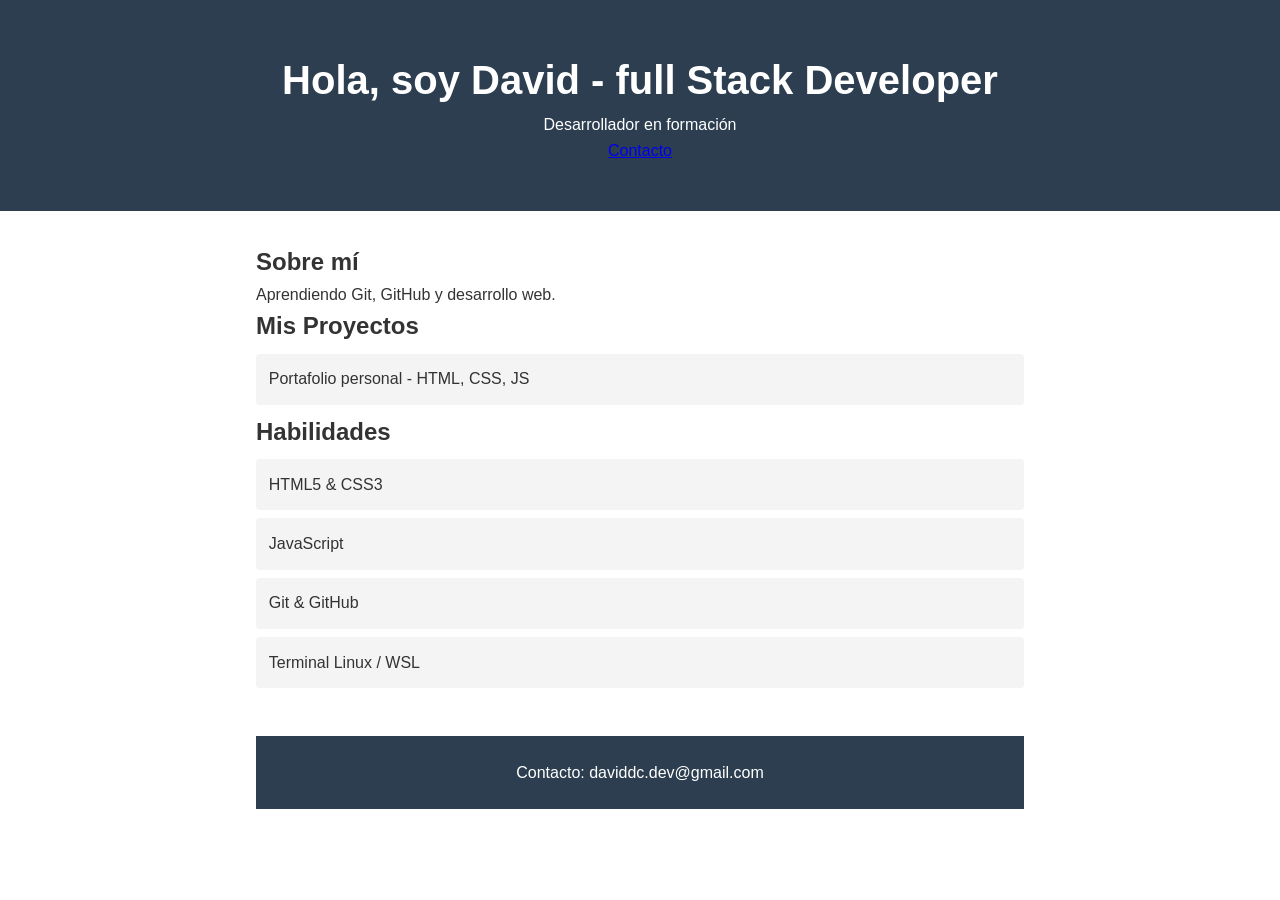
<file: index.html>
<!DOCTYPE html>

<html lang="es">

<head>

    <link rel="stylesheet" href="style.css">
    <meta charset="UTF-8">

    <meta name="viewport" content="width=device-width, initial-scale=1.0">

    <title>David - Portafolio</title>

</head>

<body>

    <header>

        <h1>Hola, soy David - full Stack Developer</h1>
        
        <p>Desarrollador en formación</p>
        <nav>
    <a href="contacto.html">Contacto</a>
</nav>

    </header>

    <main>

        <section>

            <h2>Sobre mí</h2>

            <p>Aprendiendo Git, GitHub y desarrollo web.</p>

        </section>
        <section>
    <h2>Mis Proyectos</h2>
    <ul>
        <li>Portafolio personal - HTML, CSS, JS</li>
    </ul>
</section>

<section>
    <h2>Habilidades</h2>
    <ul>
        <li>HTML5 & CSS3</li>
        <li>JavaScript</li>
        <li>Git & GitHub</li>
        <li>Terminal Linux / WSL</li>
    </ul>
</section>

<footer>
    <p>Contacto: daviddc.dev@gmail.com</p>
</footer>

    </main>
<script src="script.js"></script>
</body>

</html>
</file>
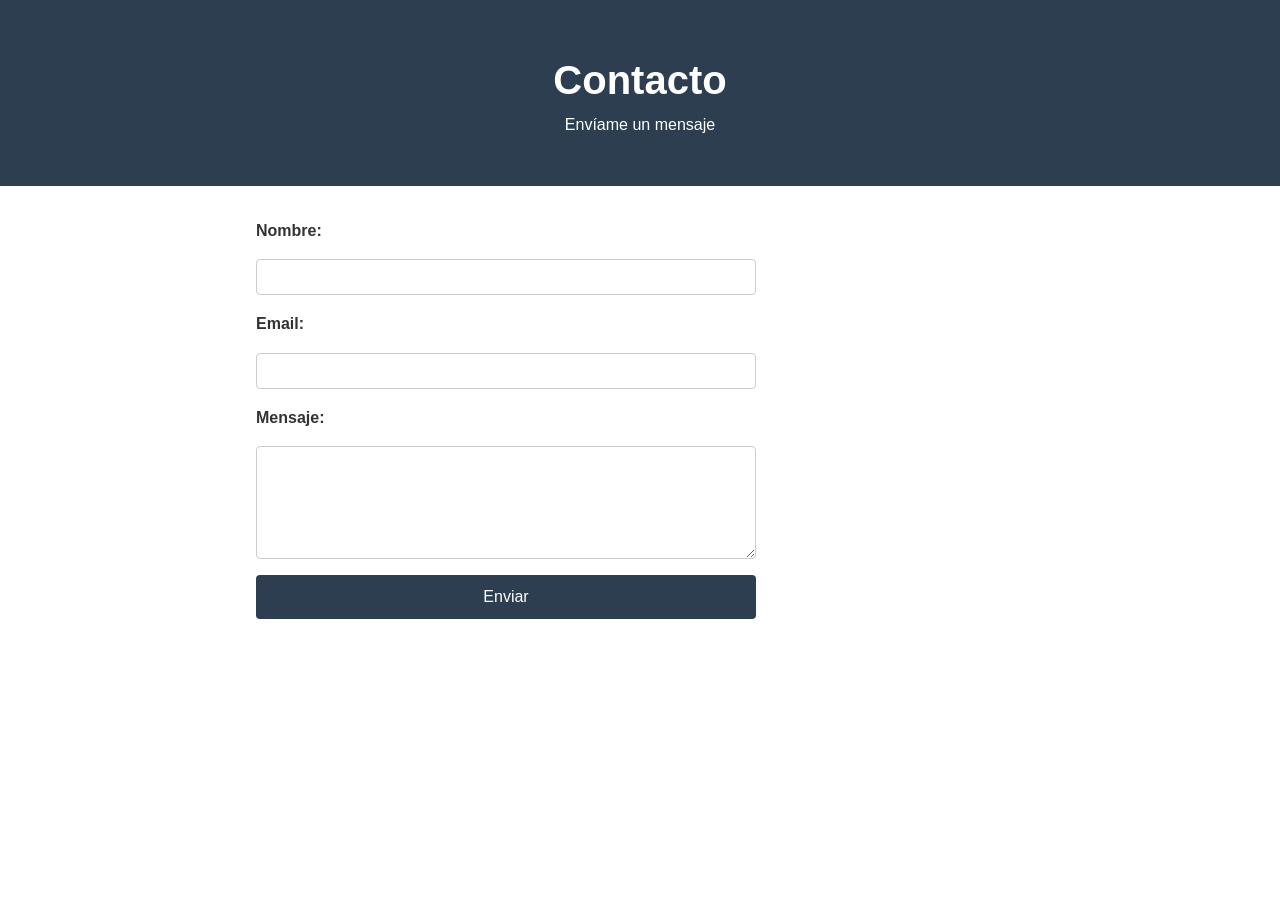
<file: contacto.html>
<!DOCTYPE html>
<html lang="es">
<head>
    <meta charset="UTF-8">
    <meta name="viewport" content="width=device-width, initial-scale=1.0">
    <title>Contacto - David</title>
    <link rel="stylesheet" href="style.css">
</head>
<body>
    <header>
        <h1>Contacto</h1>
        <p>Envíame un mensaje</p>
    </header>
    <main>
        <form>
            <label for="nombre">Nombre:</label>
            <input type="text" id="nombre" name="nombre" required>

            <label for="email">Email:</label>
            <input type="email" id="email" name="email" required>

            <label for="mensaje">Mensaje:</label>
            <textarea id="mensaje" name="mensaje" rows="5" required></textarea>

            <button type="submit">Enviar</button>
        </form>
    </main>
</body>
</html>
</file>
<file: style.css>
* {
    margin: 0;
    padding: 0;
    box-sizing: border-box;
}

body {
    font-family: Arial, sans-serif;
    line-height: 1.6;
    color: #333;
}

header {
    background: #2c3e50;
    color: white;
    text-align: center;
    padding: 3rem 1rem;
}

header h1 {
    font-size: 2.5rem;
}

main {
    max-width: 800px;
    margin: 2rem auto;
    padding: 0 1rem;
}
footer {
    background: #2c3e50;
    color: white;
    text-align: center;
    padding: 1.5rem;
    margin-top: 3rem;
}

ul {
    list-style: none;
    padding: 0;
}

ul li {
    background: #f4f4f4;
    padding: 0.8rem;
    margin: 0.5rem 0;
    border-radius: 4px;
}
form {
    display: flex;
    flex-direction: column;
    gap: 1rem;
    max-width: 500px;
}

label {
    font-weight: bold;
}

input, textarea {
    padding: 0.5rem;
    border: 1px solid #ccc;
    border-radius: 4px;
    font-size: 1rem;
}

button {
    background: #2c3e50;
    color: white;
    padding: 0.8rem;
    border: none;
    border-radius: 4px;
    cursor: pointer;
    font-size: 1rem;
}
</file>
